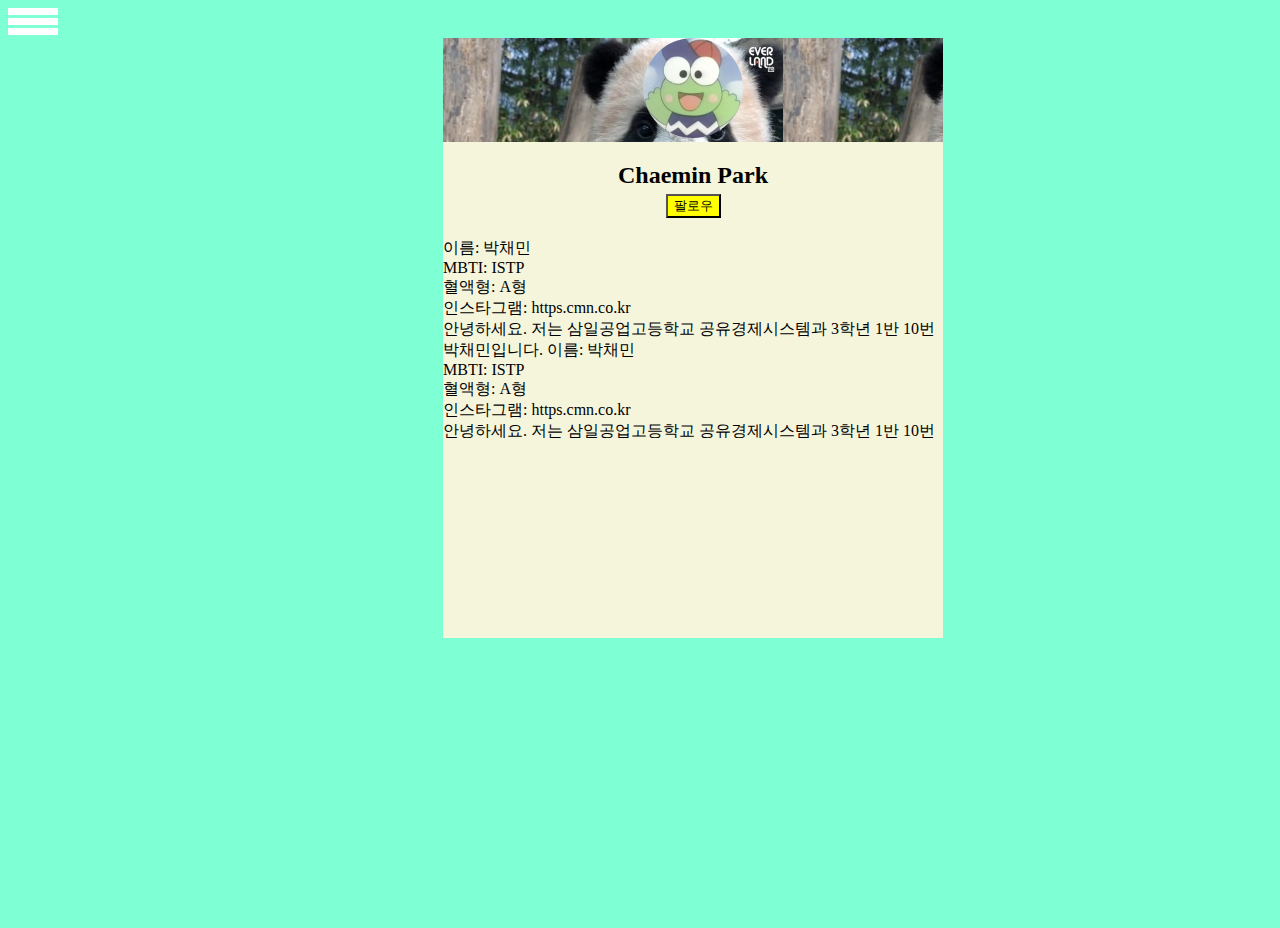
<file: index.html>
<!DOCTYPE html>
<html lang="en">
<head>
    <meta charset="UTF-8">
    <meta http-equiv="X-UA-Compatible" content="IE=edge">
    <meta name="viewport" content="width=, initial-scale=1.0">
    <link rel="stylesheet" href="style2.css">
    <title>Document</title>
</head>
<body>
    <div class="header">    
        <label>
            <div class="hamberger-container">
                <input class="toggle" type="checkbox" />
                <div class="hamberger"></div>
            </label>
        </div>
    </div>
<div class="web-main">
    <div class="main">
        <div class="container">
            <div class="Banner" style="background-image: url(vnvn.jpg);">
            <div class="frog">
                <img src="프로필.jpg">
            </div>
    
        </div>
        <div class="Profile">
            
        </div>
        <form action="이동.html">
        <h2 class="Name">Chaemin Park</2><br>
        <button class="Follow">팔로우</button>
    </form>
    </div>

        <div class="sc">
        이름: 박채민<br>
        MBTI: ISTP<br>
        혈액형: A형<br>
        인스타그램: https.cmn.co.kr<br>
        안녕하세요. 저는 삼일공업고등학교 공유경제시스템과 3학년 1반 10번 박채민입니다.
        이름: 박채민<br>
        MBTI: ISTP<br>
        혈액형: A형<br>
        인스타그램: https.cmn.co.kr<br>
        안녕하세요. 저는 삼일공업고등학교 공유경제시스템과 3학년 1반 10번 박채민입니다.
        이름: 박채민<br>
        MBTI: ISTP<br>
        혈액형: A형<br>
        인스타그램: https.cmn.co.kr<br>
        안녕하세요. 저는 삼일공업고등학교 공유경제시스템과 3학년 1반 10번 박채민입니다.
        </div>


    </div>
</div>
    
</body>
</html>
</file>
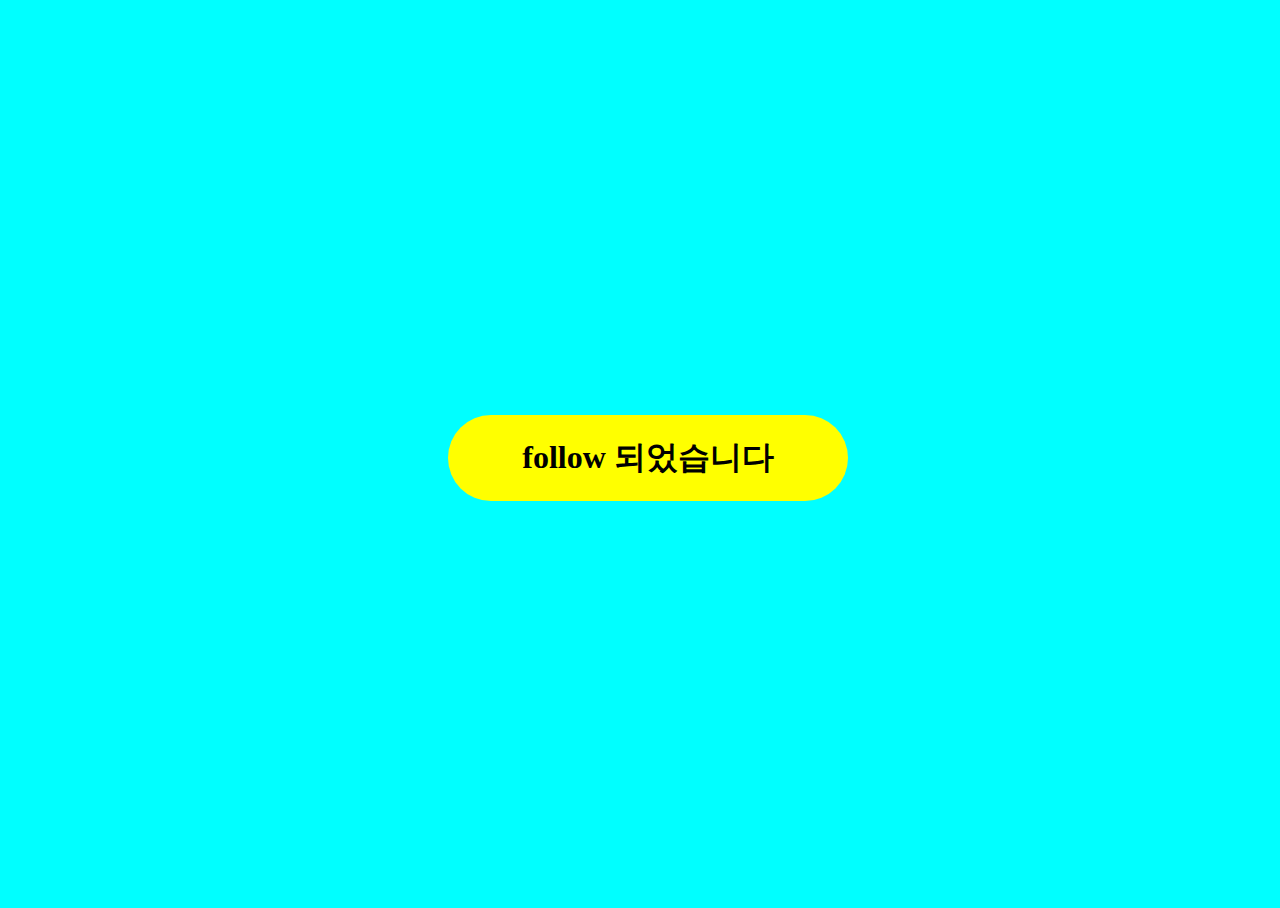
<file: 이동.html>
<!DOCTYPE html>
<html lang="en">
<head>
    <meta charset="UTF-8">
    <meta http-equiv="X-UA-Compatible" content="IE=edge">
    <meta name="viewport" content="width=device-width, initial-scale=1.0">
    <title>Document</title>
    <style>
        html,body{
            width: 100%;
            height: 100%;
        }
        body{
            display: flex;
            justify-content: center;
            align-items: center;
            background-color: aqua;
        }
        .main{
            text-align: center;
            border-radius: 300px;
            width: 400px;
            background-color: yellow;
        }
    </style>
</head>
<body>
    <div class="main">
        <h1>follow 되었습니다</h1>
    </div>
</body>
</html>
</file>
<file: style2.css>
:root{
    --body-bg: pink;
    --hamberger-bg: pink;
}

body{
    background-color: aquamarine;
}

.container{
    text-align: center;
}

.web-main{
    width: 100%;
    height: 100%;
    display: flex;
    flex-direction: column;
    align-items: center;
}
.banner{
    width: 100px;
    height: 100px;
}
html, body{
    width: 100%;
    height: 100%;
}
header{
    background: var(--hamberger-bg);
    width: 100px;
}
.hamberger-title{
    color: white;
    font-size: 20px;
    padding-bottom: 10px;
}
.hamberger-container{
    display: inline-block;
    position: relative;
    width: 100%;

}
.hamberger,
.hamberger::before,
.hamberger::after{
    position: absolute;
    width: 50px;
    height: 7px;
    transition: 0.5s;
    background: white;
}
.frog{
    border-radius: 20px;
}

.frog img{
    width: 20%;
    height: 20%;
    border-radius:300px ;
}
.sc{
    overflow: scroll;
    width: 100%;
    height: 200px;
    display: inline-flex;
}

.frog:hover{
    transform: scale(1.2);
}
.hamberger::before,
.hamberger::after{
    content: "";
}
.hamberger{
    top: 50%;
}
.hamberger::before{
    top: -10px;
}
.hamberger::after{
    top: 10px;
}
.toggle:checked ~ .hamberger::after{
    top: 0;
    transform: rotate(225deg);
}
.toggle:checked ~ .hamberger::before{
    top: 0;
    transform: rotate(135deg);
}
.toggle:checked ~ .hamberger{
    background: var(--hamberger-bg);
}
.toggle{
    opacity: 0;
}

.main{
    margin-left: 90px;
    margin-top: 10px;
    width: 500px;
    height: 600px;
    background-color: beige;
}

.Follow{
    background: yellow;
}
</file>
